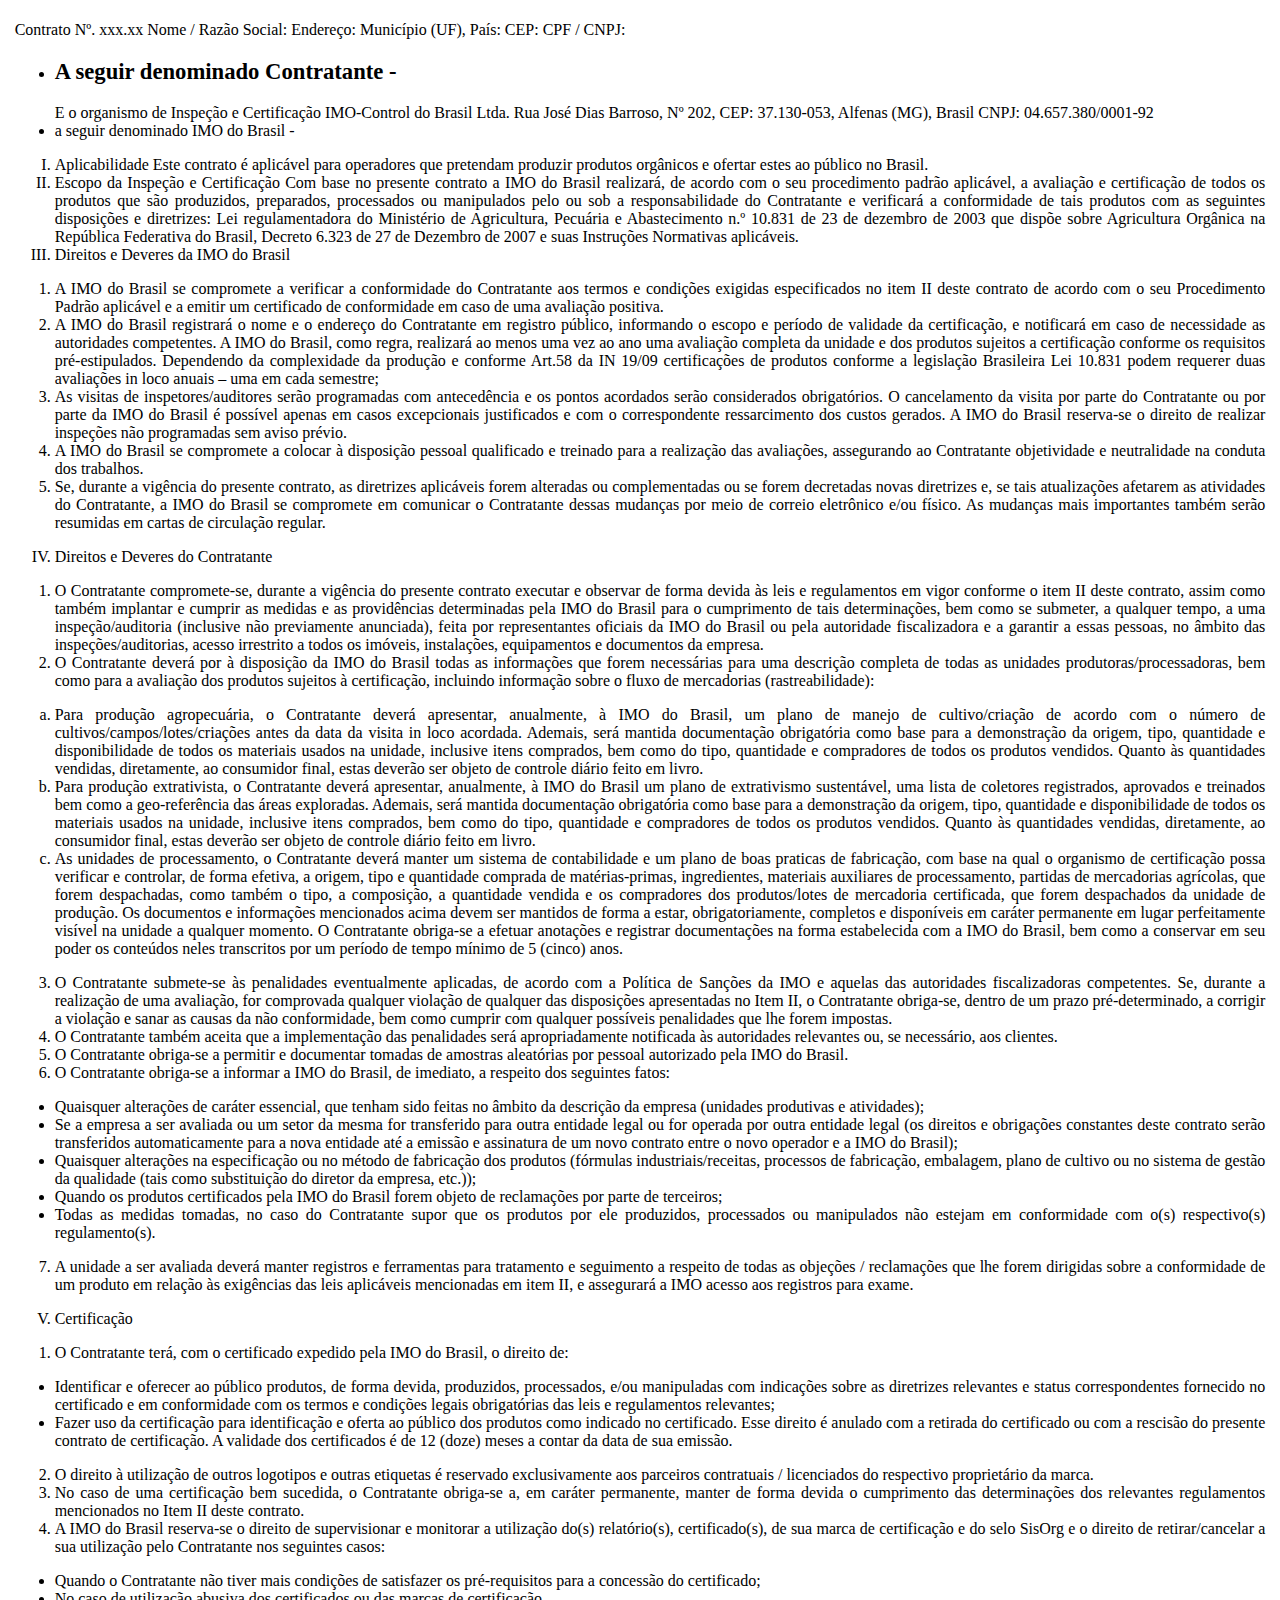
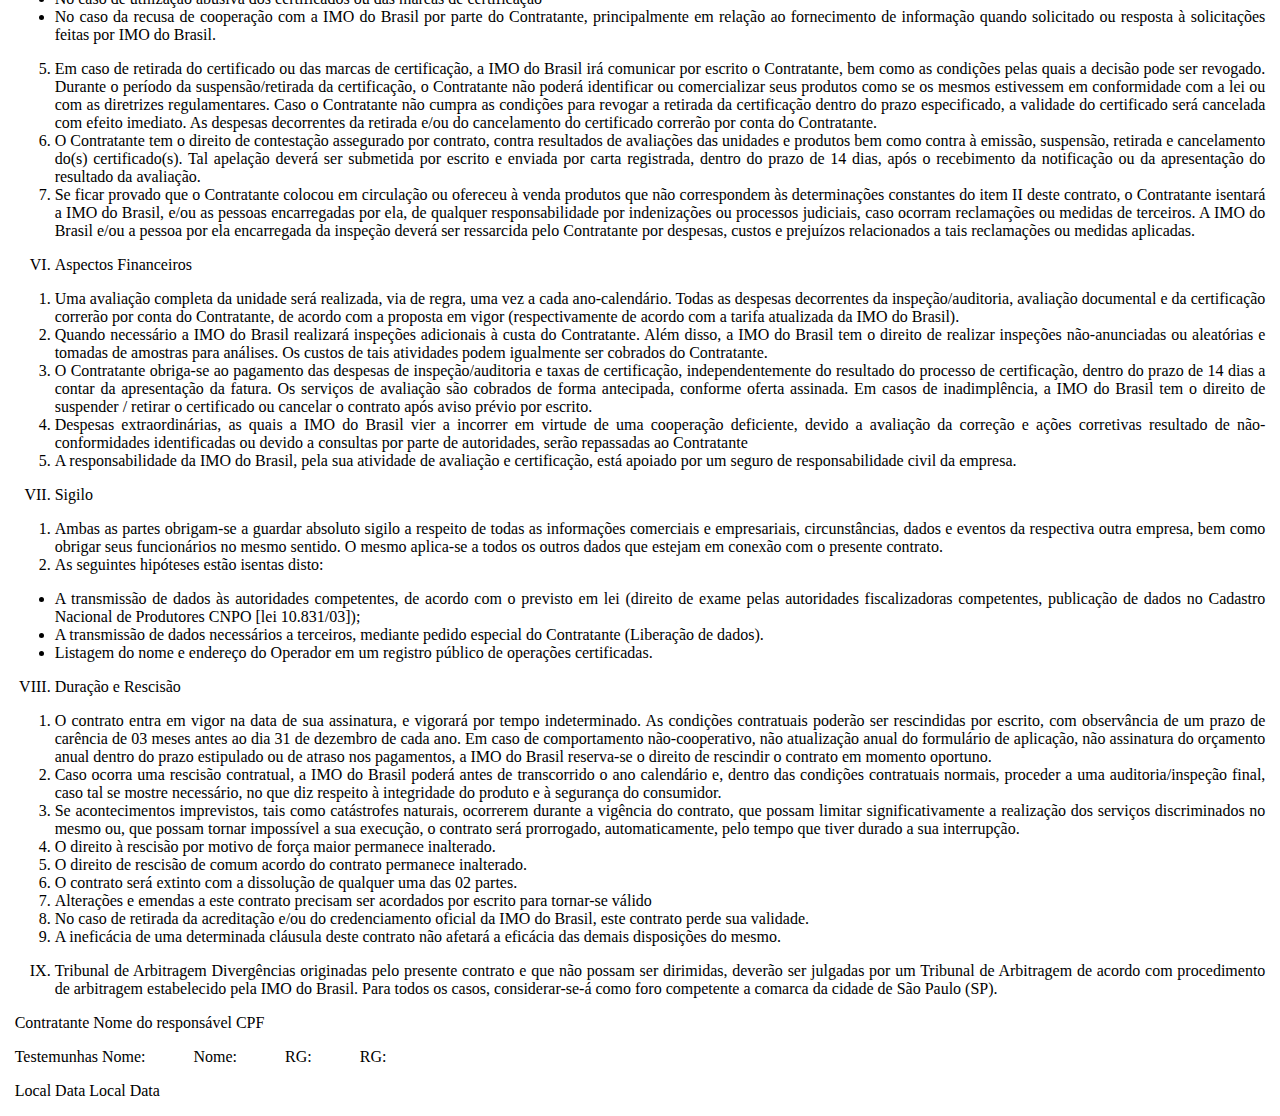
<file: SISTEMA/index.html>
<html>
<head>
    <meta http-equiv="Content-Type" content="text/html;charset=utf-8" />
    <link href="style.css" rel="stylesheet" type="text/css" />
    <title>Unknown</title>
</head>
<body>
<div type="frontmatter" class="calibre" id="calibre_link-0"><section type="titlepage"></section></div>
<div type="bodymatter" class="calibre" id="calibre_link-1">
    <section id="calibre_link-2">
        <h1 class="unnumbered"></h1>
        <p class="calibre1">Contrato Nº. xxx.xx Nome / Razão Social: Endereço: Município (UF), País: CEP: CPF / CNPJ:</p>
        <ul class="calibre2">
            <li class="calibre3">
                <h2 id="calibre_link-3" class="calibre4">A seguir denominado Contratante -</h2>
                E o organismo de Inspeção e Certificação IMO-Control do Brasil Ltda. Rua José Dias Barroso, Nº 202, CEP: 37.130-053, Alfenas (MG), Brasil CNPJ: 04.657.380/0001-92
            </li>
            <li class="calibre3">a seguir denominado IMO do Brasil -</li>
        </ul>
        <ol class="calibre5">
            <li class="calibre3">Aplicabilidade Este contrato é aplicável para operadores que pretendam produzir produtos orgânicos e ofertar estes ao público no Brasil.</li>
            <li class="calibre3">
                Escopo da Inspeção e Certificação Com base no presente contrato a IMO do Brasil realizará, de acordo com o seu procedimento padrão aplicável, a avaliação e certificação de todos os produtos que são produzidos,
                preparados, processados ou manipulados pelo ou sob a responsabilidade do Contratante e verificará a conformidade de tais produtos com as seguintes disposições e diretrizes: Lei regulamentadora do Ministério de
                Agricultura, Pecuária e Abastecimento n.º 10.831 de 23 de dezembro de 2003 que dispõe sobre Agricultura Orgânica na República Federativa do Brasil, Decreto 6.323 de 27 de Dezembro de 2007 e suas Instruções Normativas
                aplicáveis.
            </li>
            <li class="calibre3">Direitos e Deveres da IMO do Brasil</li>
        </ol>
        <ol class="calibre6">
            <li class="calibre3">
                A IMO do Brasil se compromete a verificar a conformidade do Contratante aos termos e condições exigidas especificados no item II deste contrato de acordo com o seu Procedimento Padrão aplicável e a emitir um
                certificado de conformidade em caso de uma avaliação positiva.
            </li>
            <li class="calibre3">
                A IMO do Brasil registrará o nome e o endereço do Contratante em registro público, informando o escopo e período de validade da certificação, e notificará em caso de necessidade as autoridades competentes. A IMO do
                Brasil, como regra, realizará ao menos uma vez ao ano uma avaliação completa da unidade e dos produtos sujeitos a certificação conforme os requisitos pré-estipulados. Dependendo da complexidade da produção e conforme
                Art.58 da IN 19/09 certificações de produtos conforme a legislação Brasileira Lei 10.831 podem requerer duas avaliações in loco anuais &ndash; uma em cada semestre;
            </li>
            <li class="calibre3">
                As visitas de inspetores/auditores serão programadas com antecedência e os pontos acordados serão considerados obrigatórios. O cancelamento da visita por parte do Contratante ou por parte da IMO do Brasil é possível
                apenas em casos excepcionais justificados e com o correspondente ressarcimento dos custos gerados. A IMO do Brasil reserva-se o direito de realizar inspeções não programadas sem aviso prévio.
            </li>
            <li class="calibre3">
                A IMO do Brasil se compromete a colocar à disposição pessoal qualificado e treinado para a realização das avaliações, assegurando ao Contratante objetividade e neutralidade na conduta dos trabalhos.
            </li>
            <li class="calibre3">
                Se, durante a vigência do presente contrato, as diretrizes aplicáveis forem alteradas ou complementadas ou se forem decretadas novas diretrizes e, se tais atualizações afetarem as atividades do Contratante, a IMO do
                Brasil se compromete em comunicar o Contratante dessas mudanças por meio de correio eletrônico e/ou físico. As mudanças mais importantes também serão resumidas em cartas de circulação regular.
            </li>
        </ol>
        <ol start="4" class="calibre5">
            <li class="calibre3">Direitos e Deveres do Contratante</li>
        </ol>
        <ol class="calibre6">
            <li class="calibre3">
                O Contratante compromete-se, durante a vigência do presente contrato executar e observar de forma devida às leis e regulamentos em vigor conforme o item II deste contrato, assim como também implantar e cumprir as
                medidas e as providências determinadas pela IMO do Brasil para o cumprimento de tais determinações, bem como se submeter, a qualquer tempo, a uma inspeção/auditoria (inclusive não previamente anunciada), feita por
                representantes oficiais da IMO do Brasil ou pela autoridade fiscalizadora e a garantir a essas pessoas, no âmbito das inspeções/auditorias, acesso irrestrito a todos os imóveis, instalações, equipamentos e documentos
                da empresa.
            </li>
            <li class="calibre3">
                O Contratante deverá por à disposição da IMO do Brasil todas as informações que forem necessárias para uma descrição completa de todas as unidades produtoras/processadoras, bem como para a avaliação dos produtos
                sujeitos à certificação, incluindo informação sobre o fluxo de mercadorias (rastreabilidade):
            </li>
        </ol>
        <ol class="calibre7">
            <li class="calibre3">
                Para produção agropecuária, o Contratante deverá apresentar, anualmente, à IMO do Brasil, um plano de manejo de cultivo/criação de acordo com o número de cultivos/campos/lotes/criações antes da data da visita in loco
                acordada. Ademais, será mantida documentação obrigatória como base para a demonstração da origem, tipo, quantidade e disponibilidade de todos os materiais usados na unidade, inclusive itens comprados, bem como do
                tipo, quantidade e compradores de todos os produtos vendidos. Quanto às quantidades vendidas, diretamente, ao consumidor final, estas deverão ser objeto de controle diário feito em livro.
            </li>
            <li class="calibre3">
                Para produção extrativista, o Contratante deverá apresentar, anualmente, à IMO do Brasil um plano de extrativismo sustentável, uma lista de coletores registrados, aprovados e treinados bem como a geo-referência das
                áreas exploradas. Ademais, será mantida documentação obrigatória como base para a demonstração da origem, tipo, quantidade e disponibilidade de todos os materiais usados na unidade, inclusive itens comprados, bem
                como do tipo, quantidade e compradores de todos os produtos vendidos. Quanto às quantidades vendidas, diretamente, ao consumidor final, estas deverão ser objeto de controle diário feito em livro.
            </li>
            <li class="calibre3">
                As unidades de processamento, o Contratante deverá manter um sistema de contabilidade e um plano de boas praticas de fabricação, com base na qual o organismo de certificação possa verificar e controlar, de forma
                efetiva, a origem, tipo e quantidade comprada de matérias-primas, ingredientes, materiais auxiliares de processamento, partidas de mercadorias agrícolas, que forem despachadas, como também o tipo, a composição, a
                quantidade vendida e os compradores dos produtos/lotes de mercadoria certificada, que forem despachados da unidade de produção. Os documentos e informações mencionados acima devem ser mantidos de forma a estar,
                obrigatoriamente, completos e disponíveis em caráter permanente em lugar perfeitamente visível na unidade a qualquer momento. O Contratante obriga-se a efetuar anotações e registrar documentações na forma
                estabelecida com a IMO do Brasil, bem como a conservar em seu poder os conteúdos neles transcritos por um período de tempo mínimo de 5 (cinco) anos.
            </li>
        </ol>
        <ol start="3" class="calibre6">
            <li class="calibre3">
                O Contratante submete-se às penalidades eventualmente aplicadas, de acordo com a Política de Sanções da IMO e aquelas das autoridades fiscalizadoras competentes. Se, durante a realização de uma avaliação, for
                comprovada qualquer violação de qualquer das disposições apresentadas no Item II, o Contratante obriga-se, dentro de um prazo pré-determinado, a corrigir a violação e sanar as causas da não conformidade, bem como
                cumprir com qualquer possíveis penalidades que lhe forem impostas.
            </li>
            <li class="calibre3">O Contratante também aceita que a implementação das penalidades será apropriadamente notificada às autoridades relevantes ou, se necessário, aos clientes.</li>
            <li class="calibre3">O Contratante obriga-se a permitir e documentar tomadas de amostras aleatórias por pessoal autorizado pela IMO do Brasil.</li>
            <li class="calibre3">O Contratante obriga-se a informar a IMO do Brasil, de imediato, a respeito dos seguintes fatos:</li>
        </ol>
        <ul class="calibre2">
            <li class="calibre3">Quaisquer alterações de caráter essencial, que tenham sido feitas no âmbito da descrição da empresa (unidades produtivas e atividades);</li>
            <li class="calibre3">
                Se a empresa a ser avaliada ou um setor da mesma for transferido para outra entidade legal ou for operada por outra entidade legal (os direitos e obrigações constantes deste contrato serão transferidos
                automaticamente para a nova entidade até a emissão e assinatura de um novo contrato entre o novo operador e a IMO do Brasil);
            </li>
            <li class="calibre3">
                Quaisquer alterações na especificação ou no método de fabricação dos produtos (fórmulas industriais/receitas, processos de fabricação, embalagem, plano de cultivo ou no sistema de gestão da qualidade (tais como
                substituição do diretor da empresa, etc.));
            </li>
            <li class="calibre3">Quando os produtos certificados pela IMO do Brasil forem objeto de reclamações por parte de terceiros;</li>
            <li class="calibre3">Todas as medidas tomadas, no caso do Contratante supor que os produtos por ele produzidos, processados ou manipulados não estejam em conformidade com o(s) respectivo(s) regulamento(s).</li>
        </ul>
        <ol start="7" class="calibre6">
            <li class="calibre3">
                A unidade a ser avaliada deverá manter registros e ferramentas para tratamento e seguimento a respeito de todas as objeções / reclamações que lhe forem dirigidas sobre a conformidade de um produto em relação às
                exigências das leis aplicáveis mencionadas em item II, e assegurará a IMO acesso aos registros para exame.
            </li>
        </ol>
        <ol start="22" class="calibre8">
            <li class="calibre3">Certificação</li>
        </ol>
        <ol class="calibre6">
            <li class="calibre3">O Contratante terá, com o certificado expedido pela IMO do Brasil, o direito de:</li>
        </ol>
        <ul class="calibre2">
            <li class="calibre3">
                Identificar e oferecer ao público produtos, de forma devida, produzidos, processados, e/ou manipuladas com indicações sobre as diretrizes relevantes e status correspondentes fornecido no certificado e em conformidade
                com os termos e condições legais obrigatórias das leis e regulamentos relevantes;
            </li>
            <li class="calibre3">
                Fazer uso da certificação para identificação e oferta ao público dos produtos como indicado no certificado. Esse direito é anulado com a retirada do certificado ou com a rescisão do presente contrato de certificação.
                A validade dos certificados é de 12 (doze) meses a contar da data de sua emissão.
            </li>
        </ul>
        <ol start="2" class="calibre6">
            <li class="calibre3">O direito à utilização de outros logotipos e outras etiquetas é reservado exclusivamente aos parceiros contratuais / licenciados do respectivo proprietário da marca.</li>
            <li class="calibre3">
                No caso de uma certificação bem sucedida, o Contratante obriga-se a, em caráter permanente, manter de forma devida o cumprimento das determinações dos relevantes regulamentos mencionados no Item II deste contrato.
            </li>
            <li class="calibre3">
                A IMO do Brasil reserva-se o direito de supervisionar e monitorar a utilização do(s) relatório(s), certificado(s), de sua marca de certificação e do selo SisOrg e o direito de retirar/cancelar a sua utilização pelo
                Contratante nos seguintes casos:
            </li>
        </ol>
        <ul class="calibre2">
            <li class="calibre3">Quando o Contratante não tiver mais condições de satisfazer os pré-requisitos para a concessão do certificado;</li>
            <li class="calibre3">No caso de utilização abusiva dos certificados ou das marcas de certificação</li>
            <li class="calibre3">
                No caso da recusa de cooperação com a IMO do Brasil por parte do Contratante, principalmente em relação ao fornecimento de informação quando solicitado ou resposta à solicitações feitas por IMO do Brasil.
            </li>
        </ul>
        <ol start="5" class="calibre6">
            <li class="calibre3">
                Em caso de retirada do certificado ou das marcas de certificação, a IMO do Brasil irá comunicar por escrito o Contratante, bem como as condições pelas quais a decisão pode ser revogado. Durante o período da
                suspensão/retirada da certificação, o Contratante não poderá identificar ou comercializar seus produtos como se os mesmos estivessem em conformidade com a lei ou com as diretrizes regulamentares. Caso o Contratante
                não cumpra as condições para revogar a retirada da certificação dentro do prazo especificado, a validade do certificado será cancelada com efeito imediato. As despesas decorrentes da retirada e/ou do cancelamento do
                certificado correrão por conta do Contratante.
            </li>
            <li class="calibre3">
                O Contratante tem o direito de contestação assegurado por contrato, contra resultados de avaliações das unidades e produtos bem como contra à emissão, suspensão, retirada e cancelamento do(s) certificado(s). Tal
                apelação deverá ser submetida por escrito e enviada por carta registrada, dentro do prazo de 14 dias, após o recebimento da notificação ou da apresentação do resultado da avaliação.
            </li>
            <li class="calibre3">
                Se ficar provado que o Contratante colocou em circulação ou ofereceu à venda produtos que não correspondem às determinações constantes do item II deste contrato, o Contratante isentará a IMO do Brasil, e/ou as
                pessoas encarregadas por ela, de qualquer responsabilidade por indenizações ou processos judiciais, caso ocorram reclamações ou medidas de terceiros. A IMO do Brasil e/ou a pessoa por ela encarregada da inspeção
                deverá ser ressarcida pelo Contratante por despesas, custos e prejuízos relacionados a tais reclamações ou medidas aplicadas.
            </li>
        </ol>
        <ol start="6" class="calibre5">
            <li class="calibre3">Aspectos Financeiros</li>
        </ol>
        <ol class="calibre6">
            <li class="calibre3">
                Uma avaliação completa da unidade será realizada, via de regra, uma vez a cada ano-calendário. Todas as despesas decorrentes da inspeção/auditoria, avaliação documental e da certificação correrão por conta do
                Contratante, de acordo com a proposta em vigor (respectivamente de acordo com a tarifa atualizada da IMO do Brasil).
            </li>
            <li class="calibre3">
                Quando necessário a IMO do Brasil realizará inspeções adicionais à custa do Contratante. Além disso, a IMO do Brasil tem o direito de realizar inspeções não-anunciadas ou aleatórias e tomadas de amostras para
                análises. Os custos de tais atividades podem igualmente ser cobrados do Contratante.
            </li>
            <li class="calibre3">
                O Contratante obriga-se ao pagamento das despesas de inspeção/auditoria e taxas de certificação, independentemente do resultado do processo de certificação, dentro do prazo de 14 dias a contar da apresentação da
                fatura. Os serviços de avaliação são cobrados de forma antecipada, conforme oferta assinada. Em casos de inadimplência, a IMO do Brasil tem o direito de suspender / retirar o certificado ou cancelar o contrato após
                aviso prévio por escrito.
            </li>
            <li class="calibre3">
                Despesas extraordinárias, as quais a IMO do Brasil vier a incorrer em virtude de uma cooperação deficiente, devido a avaliação da correção e ações corretivas resultado de não-conformidades identificadas ou devido a
                consultas por parte de autoridades, serão repassadas ao Contratante
            </li>
            <li class="calibre3">A responsabilidade da IMO do Brasil, pela sua atividade de avaliação e certificação, está apoiado por um seguro de responsabilidade civil da empresa.</li>
        </ol>
        <ol start="7" class="calibre5">
            <li class="calibre3">Sigilo</li>
        </ol>
        <ol class="calibre6">
            <li class="calibre3">
                Ambas as partes obrigam-se a guardar absoluto sigilo a respeito de todas as informações comerciais e empresariais, circunstâncias, dados e eventos da respectiva outra empresa, bem como obrigar seus funcionários no
                mesmo sentido. O mesmo aplica-se a todos os outros dados que estejam em conexão com o presente contrato.
            </li>
            <li class="calibre3">As seguintes hipóteses estão isentas disto:</li>
        </ol>
        <ul class="calibre2">
            <li class="calibre3">
                A transmissão de dados às autoridades competentes, de acordo com o previsto em lei (direito de exame pelas autoridades fiscalizadoras competentes, publicação de dados no Cadastro Nacional de Produtores CNPO [lei
                10.831/03]);
            </li>
            <li class="calibre3">A transmissão de dados necessários a terceiros, mediante pedido especial do Contratante (Liberação de dados).</li>
            <li class="calibre3">Listagem do nome e endereço do Operador em um registro público de operações certificadas.</li>
        </ul>
        <ol start="8" class="calibre5">
            <li class="calibre3">Duração e Rescisão</li>
        </ol>
        <ol class="calibre6">
            <li class="calibre3">
                O contrato entra em vigor na data de sua assinatura, e vigorará por tempo indeterminado. As condições contratuais poderão ser rescindidas por escrito, com observância de um prazo de carência de 03 meses antes ao dia
                31 de dezembro de cada ano. Em caso de comportamento não-cooperativo, não atualização anual do formulário de aplicação, não assinatura do orçamento anual dentro do prazo estipulado ou de atraso nos pagamentos, a IMO
                do Brasil reserva-se o direito de rescindir o contrato em momento oportuno.
            </li>
            <li class="calibre3">
                Caso ocorra uma rescisão contratual, a IMO do Brasil poderá antes de transcorrido o ano calendário e, dentro das condições contratuais normais, proceder a uma auditoria/inspeção final, caso tal se mostre necessário,
                no que diz respeito à integridade do produto e à segurança do consumidor.
            </li>
            <li class="calibre3">
                Se acontecimentos imprevistos, tais como catástrofes naturais, ocorrerem durante a vigência do contrato, que possam limitar significativamente a realização dos serviços discriminados no mesmo ou, que possam tornar
                impossível a sua execução, o contrato será prorrogado, automaticamente, pelo tempo que tiver durado a sua interrupção.
            </li>
            <li class="calibre3">O direito à rescisão por motivo de força maior permanece inalterado.</li>
            <li class="calibre3">O direito de rescisão de comum acordo do contrato permanece inalterado.</li>
            <li class="calibre3">O contrato será extinto com a dissolução de qualquer uma das 02 partes.</li>
            <li class="calibre3">Alterações e emendas a este contrato precisam ser acordados por escrito para tornar-se válido</li>
            <li class="calibre3">No caso de retirada da acreditação e/ou do credenciamento oficial da IMO do Brasil, este contrato perde sua validade.</li>
            <li class="calibre3">A ineficácia de uma determinada cláusula deste contrato não afetará a eficácia das demais disposições do mesmo.</li>
        </ol>
        <ol start="9" class="calibre5">
            <li class="calibre3">
                Tribunal de Arbitragem Divergências originadas pelo presente contrato e que não possam ser dirimidas, deverão ser julgadas por um Tribunal de Arbitragem de acordo com procedimento de arbitragem estabelecido pela IMO
                do Brasil. Para todos os casos, considerar-se-á como foro competente a comarca da cidade de São Paulo (SP).
            </li>
        </ol>
        <p class="calibre1">Contratante Nome do responsável CPF</p>
        <p class="calibre1">Testemunhas Nome:       Nome:       RG:       RG:</p>
        <p class="calibre1">Local Data Local Data</p>
    </section>
</div>
</body>
</html>
</file>
<file: SISTEMA/style.css>
.calibre {
    display: block;
    font-size: 1em;
    margin-bottom: 0;
    margin-left: 5pt;
    margin-right: 5pt;
    margin-top: 0;
    padding-left: 0;
    padding-right: 0;
    text-align: justify
    }
.calibre1 {
    display: block;
    margin-bottom: 1em;
    margin-left: 0;
    margin-right: 0;
    margin-top: 1em
    }
.calibre2 {
    display: block;
    list-style-type: disc;
    margin-bottom: 1em;
    margin-left: 0;
    margin-right: 0;
    margin-top: 1em
    }
.calibre3 {
    display: list-item
    }
.calibre4 {
    display: block;
    font-size: 1.41667em;
    font-weight: bold;
    line-height: 1.2;
    margin-bottom: 0.83em;
    margin-left: 0;
    margin-right: 0;
    margin-top: 0.83em;
    text-align: left
    }
.calibre5 {
    display: block;
    list-style-type: upper-roman;
    margin-bottom: 1em;
    margin-left: 0;
    margin-right: 0;
    margin-top: 1em
    }
.calibre6 {
    display: block;
    list-style-type: decimal;
    margin-bottom: 1em;
    margin-left: 0;
    margin-right: 0;
    margin-top: 1em
    }
.calibre7 {
    display: block;
    list-style-type: lower-alpha;
    margin-bottom: 1em;
    margin-left: 0;
    margin-right: 0;
    margin-top: 1em
    }
.calibre8 {
    display: block;
    list-style-type: upper-alpha;
    margin-bottom: 1em;
    margin-left: 0;
    margin-right: 0;
    margin-top: 1em
    }
.calibre9 {
    display: list-item;
    list-style-type: none;
    margin-bottom: 0;
    margin-left: 0;
    margin-right: 0;
    margin-top: 0;
    padding-bottom: 0;
    padding-left: 0;
    padding-right: 0;
    padding-top: 0
    }
.toc {
    display: block;
    list-style-type: decimal;
    margin-bottom: 1em;
    margin-left: 1em;
    margin-right: 0;
    margin-top: 1em;
    padding-bottom: 0;
    padding-left: 0;
    padding-right: 0;
    padding-top: 0
    }
.unnumbered {
    display: block;
    font-size: 2em;
    font-weight: bold;
    line-height: 1.2;
    margin-bottom: 0.67em;
    margin-left: 0;
    margin-right: 0;
    margin-top: 0.67em;
    text-align: left
    }

@page {
    margin-bottom: 5pt;
    margin-top: 5pt
    }
</file>
